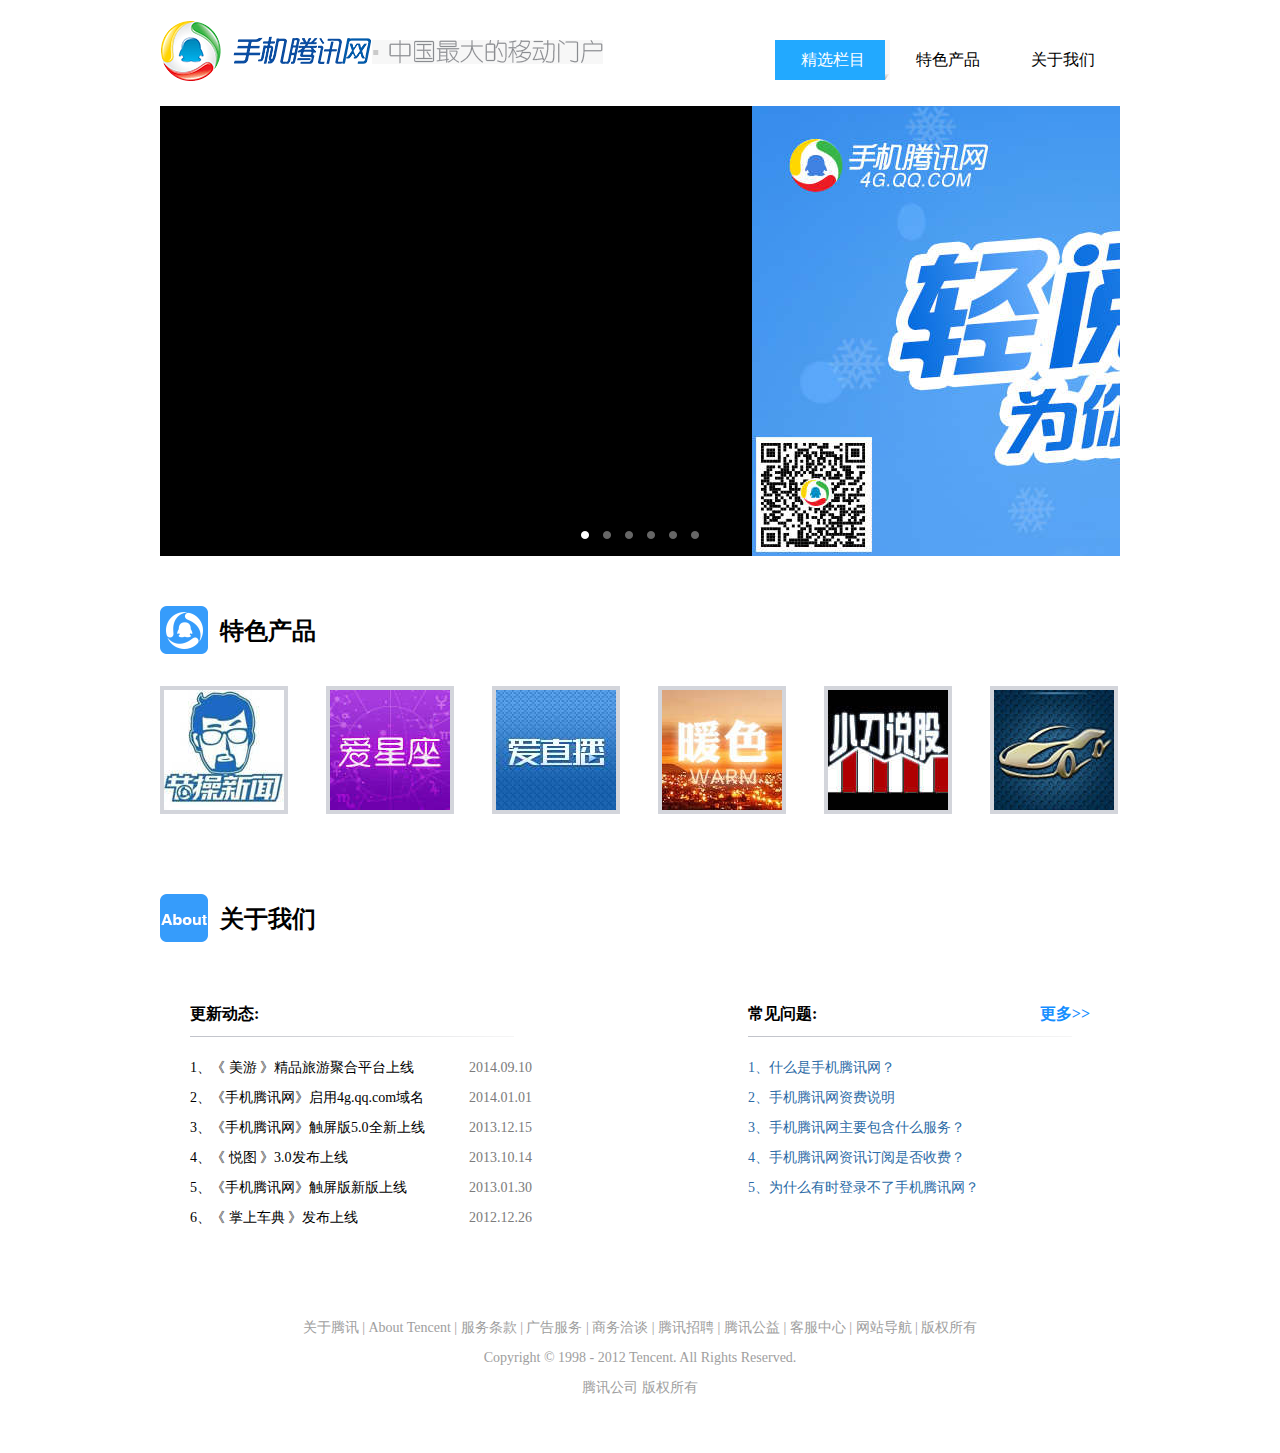
<file: phone-tencent.html>
<!DOCTYPE html>
<html>
<head>
<meta charset="utf-8">
<meta http-equiv="X-UA-Compatible" content="IE=edge,chrome=1">
<title>手机腾讯网-手机上网第一站！手机登录3g.qq.com</title>
<meta name="description" content="手机腾讯网-国内第一手机门户网站，面向用户免费提供24小时实时新闻报道、体育赛事直播、股市动态、娱乐八卦、手机数码、汽车行情等资讯，汇集手机QQ、游戏、空间、SOSO、微博、书城等特色产品为一体的移动互联网平台。">
<meta name="keywords" content="3g,3g手机,3g门户,3gqq,手机上网,手机看电影,手机游戏,手机看小说,手机流媒体,手机QQ,手机版QQ,手机聊QQ,手机门户,3G门户">
<link href="style/main.css" rel="stylesheet">
<!--<script src="http://libs.baidu.com/jquery/1.10.2/jquery.js"></script>-->
<script src="js/myfocus-2.0.4.min.js"></script>
<script src="js/main.js"></script>
</head>
<body>
    <div class="main">
    	<div class="header">
    		<div class="logo">
    			<a href="#"><img alt="" src="images/logo.png"/></a>
    			<span><img src="images/logo_des.png" alt=""/></span>
    		</div>
    		<div class="nav">
    			<ul>
    				<li><a href="#about">关于我们</a></li>
    				<li><a href="#feature">特色产品</a></li>
    				<li><a href="#" class="nav-a-background">精选栏目</a></li>
    			</ul>
    		</div>
    	</div>
    	<div id="banner">
    	<div class="loading"><!--<img src="js/mf-pattern/img/loading.gif" alt="请稍候..." />--></div>
    	<div class="pic">
    		<ul>
    			<li><img alt="" src="images/ad_home.jpg"/></li>
    			<li><img alt="" src="images/ad_tuiguang.jpg"/></li>
    			<li><img alt="" src="images/ad_yuetu.jpg"/></li>
    			<li><img alt="" src="images/ad_nba.jpg"/></li>
    			<li><img alt="" src="images/ad_stock.jpg"/></li>
    			<li><img alt="" src="images/ad_auto.jpg"/></li>
    		</ul>

    	</div>
    	</div>
    	<div class="feature" id="feature">
    		<div class="feature_top">
    			<h2>特色产品</h2>
    		</div>
    		<div class="feature_img">
    			<ul>
    				<li>
    					<div class="front"><img alt="" src="images/phone/news1.jpg"/></div>
    					<div class="back"><img alt="" src="images/phone/news2.jpg"/></div>
    				</li>
    				<li>
    					<div class="front"><img alt="" src="images/phone/constellation1.jpg"/></div>
    					<div class="back"><img alt="" src="images/phone/constellation2.jpg"/></div>
    				</li>
    				<li>
    					<div class="front"><img alt="" src="images/phone/live_radio1.png"/></div>
    					<div class="back"><img alt="" src="images/phone/live_radio2.jpg"/></div>
    				</li>
    				<li>
    					<div class="front"><img alt="" src="images/phone/warm1.jpg"/></div>
    					<div class="back"><img alt="" src="images/phone/warm2.jpg"/></div>
    				</li>
    				<li>
    					<div class="front"><img alt="" src="images/phone/xiaodao1.jpg"/></div>
    					<div class="back"><img alt="" src="images/phone/xiaodao2.jpg"/></div>
    				</li>
    				<li>
    					<div class="front"><img alt="" src="images/phone/car1.jpg"/></div>
    					<div class="back"><img alt="" src="images/phone/car2.png"/></div>
    				</li>
    			</ul>
    		</div>
    	</div>
    	<div class="about" id="about">
    		<div class="about-top">
    			<h2>关于我们</h2>
    		</div>
    		<div class="about-content">
    			<div class="content-left">
    				<div class="content-top">
    					<p>更新动态:</p>
    				</div>
    				<div class="content-content">
    					<ul>
    						<li><p>1、《 美游 》精品旅游聚合平台上线</p><span>2014.09.10</span></li>
    						<li><p>2、《手机腾讯网》启用4g.qq.com域名</p><span>2014.01.01</span></li>
    						<li><p>3、《手机腾讯网》触屏版5.0全新上线</p><span>2013.12.15</span></li>
    						<li><p>4、《 悦图 》3.0发布上线</p><span>2013.10.14</span></li>
    						<li><p>5、《手机腾讯网》触屏版新版上线</p><span>2013.01.30</span></li>
    						<li><p>6、《 掌上车典 》发布上线</p><span>2012.12.26</span></li>
    					</ul>
    				</div>
    			</div>
    			<div class="content-right">
    				<div class="content-top">
    					<p>常见问题:<a href="#">更多&gt;&gt;</a></p>
    				</div>
    				<div class="content-content">
    					<ul>
    						<li><a href="#">1、什么是手机腾讯网？</a></li>
    						<li><a href="#">2、手机腾讯网资费说明</a></li>
    						<li><a href="#">3、手机腾讯网主要包含什么服务？</a></li>
    						<li><a href="#">4、手机腾讯网资讯订阅是否收费？</a></li>
    						<li><a href="#">5、为什么有时登录不了手机腾讯网？</a></li>
    					</ul>
    				</div>
    			</div>
    		</div>
    	</div>
    	<div class="footer">
    		<p>
    			<a href="#">关于腾讯</a><span> | </span>
    			<a href="#">About Tencent</a><span> | </span>
    			<a href="#">服务条款</a><span> | </span>
    			<a href="#">广告服务</a><span> | </span>
    			<a href="#">商务洽谈</a><span> | </span>
    			<a href="#">腾讯招聘</a><span> | </span>
    			<a href="#">腾讯公益</a><span> | </span>
    			<a href="#">客服中心</a><span> | </span>
    			<a href="#">网站导航</a><span> | </span>
    			<a href="#">版权所有</a>
    		</p>
    		<p>Copyright &copy; 1998 - 2012 Tencent. All Rights Reserved.</p>
    		<p>腾讯公司 版权所有</p>
    	</div>
    </div>
</body>
</html>
</file>
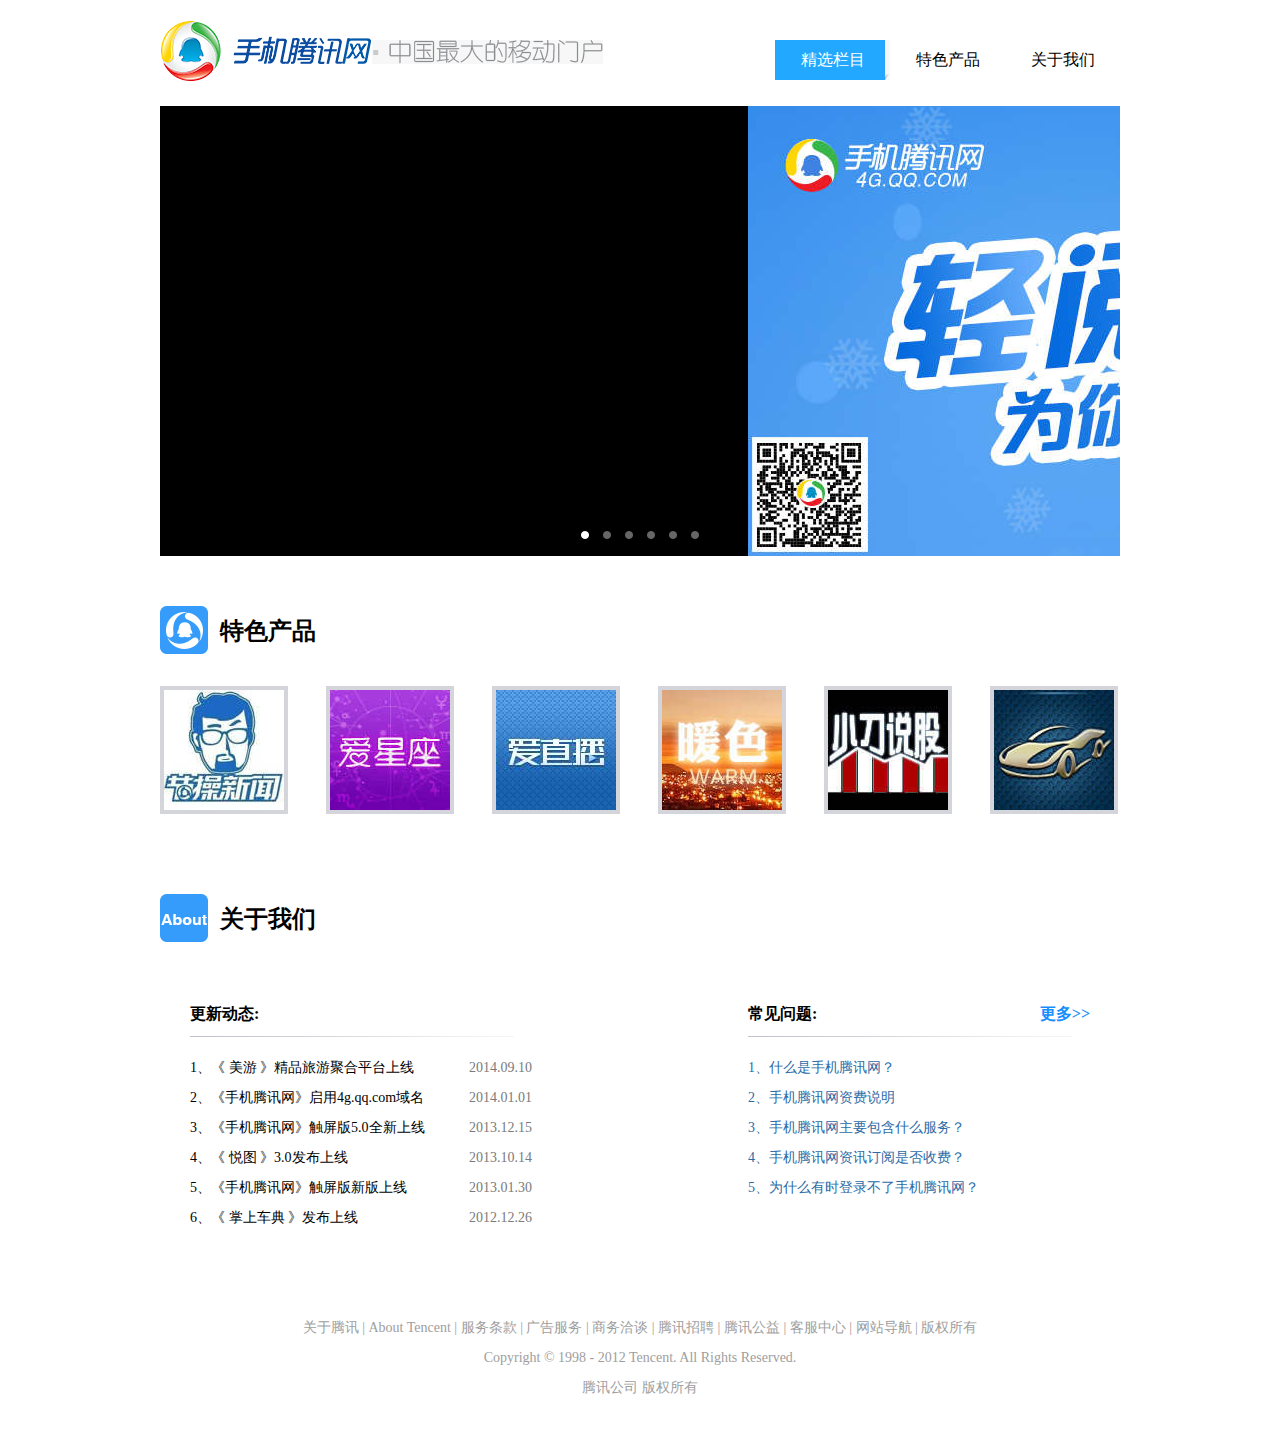
<file: 手机腾讯网.html>
<!DOCTYPE html>
<html>
<head>
<meta charset="utf-8">
<meta http-equiv="X-UA-Compatible" content="IE=edge,chrome=1">
<title>手机腾讯网-手机上网第一站！手机登录3g.qq.com</title>
<meta name="description" content="手机腾讯网-国内第一手机门户网站，面向用户免费提供24小时实时新闻报道、体育赛事直播、股市动态、娱乐八卦、手机数码、汽车行情等资讯，汇集手机QQ、游戏、空间、SOSO、微博、书城等特色产品为一体的移动互联网平台。">
<meta name="keywords" content="3g,3g手机,3g门户,3gqq,手机上网,手机看电影,手机游戏,手机看小说,手机流媒体,手机QQ,手机版QQ,手机聊QQ,手机门户,3G门户">
<link href="style/main.css" rel="stylesheet">
<script src="http://libs.baidu.com/jquery/1.10.2/jquery.js"></script>
<script src="js/myfocus-2.0.4.min.js"></script>
<script src="js/main.js"></script>
</head>
<body>
    <div class="main">
    	<div class="header">
    		<div class="logo">
    			<a href="#"><img alt="" src="images/logo.png"/></a>
    			<span><img src="images/logo_des.png" alt=""/></span>
    		</div>
    		<div class="nav">
    			<ul>
    				<li><a href="#about">关于我们</a></li>
    				<li><a href="#feature">特色产品</a></li>
    				<li><a href="#" class="nav-a-background">精选栏目</a></li>
    			</ul>
    		</div>
    	</div>
    	<div id="banner">
    	<div class="loading"><img src="js/mf-pattern/img/loading.gif" alt="请稍候..." /></div>
    	<div class="pic">
    		<ul>
    			<li><img alt="" src="images/ad_home.jpg"/></li>
    			<li><img alt="" src="images/ad_tuiguang.jpg"/></li>
    			<li><img alt="" src="images/ad_yuetu.jpg"/></li>
    			<li><img alt="" src="images/ad_nba.jpg"/></li>
    			<li><img alt="" src="images/ad_stock.jpg"/></li>
    			<li><img alt="" src="images/ad_auto.jpg"/></li>
    		</ul>

    	</div>
    	</div>
    	<div class="feature" id="feature">
    		<div class="feature_top">
    			<h2>特色产品</h2>
    		</div>
    		<div class="feature_img">
    			<ul>
    				<li>
    					<div class="front"><img alt="" src="images/phone/news1.jpg"/></div>
    					<div class="back"><img alt="" src="images/phone/news2.jpg"/></div>
    				</li>
    				<li>
    					<div class="front"><img alt="" src="images/phone/constellation1.jpg"/></div>
    					<div class="back"><img alt="" src="images/phone/constellation2.jpg"/></div>
    				</li>
    				<li>
    					<div class="front"><img alt="" src="images/phone/live_radio1.png"/></div>
    					<div class="back"><img alt="" src="images/phone/live_radio2.jpg"/></div>
    				</li>
    				<li>
    					<div class="front"><img alt="" src="images/phone/warm1.jpg"/></div>
    					<div class="back"><img alt="" src="images/phone/warm2.jpg"/></div>
    				</li>
    				<li>
    					<div class="front"><img alt="" src="images/phone/xiaodao1.jpg"/></div>
    					<div class="back"><img alt="" src="images/phone/xiaodao2.jpg"/></div>
    				</li>
    				<li>
    					<div class="front"><img alt="" src="images/phone/car1.jpg"/></div>
    					<div class="back"><img alt="" src="images/phone/car2.png"/></div>
    				</li>
    			</ul>
    		</div>
    	</div>
    	<div class="about" id="about">
    		<div class="about-top">
    			<h2>关于我们</h2>
    		</div>
    		<div class="about-content">
    			<div class="content-left">
    				<div class="content-top">
    					<p>更新动态:</p>
    				</div>
    				<div class="content-content">
    					<ul>
    						<li><p>1、《 美游 》精品旅游聚合平台上线</p><span>2014.09.10</span></li>
    						<li><p>2、《手机腾讯网》启用4g.qq.com域名</p><span>2014.01.01</span></li>
    						<li><p>3、《手机腾讯网》触屏版5.0全新上线</p><span>2013.12.15</span></li>
    						<li><p>4、《 悦图 》3.0发布上线</p><span>2013.10.14</span></li>
    						<li><p>5、《手机腾讯网》触屏版新版上线</p><span>2013.01.30</span></li>
    						<li><p>6、《 掌上车典 》发布上线</p><span>2012.12.26</span></li>
    					</ul>
    				</div>
    			</div>
    			<div class="content-right">
    				<div class="content-top">
    					<p>常见问题:<a href="#">更多&gt;&gt;</a></p>
    				</div>
    				<div class="content-content">
    					<ul>
    						<li><a href="#">1、什么是手机腾讯网？</a></li>
    						<li><a href="#">2、手机腾讯网资费说明</a></li>
    						<li><a href="#">3、手机腾讯网主要包含什么服务？</a></li>
    						<li><a href="#">4、手机腾讯网资讯订阅是否收费？</a></li>
    						<li><a href="#">5、为什么有时登录不了手机腾讯网？</a></li>
    					</ul>
    				</div>
    			</div>
    		</div>
    	</div>
    	<div class="footer">
    		<p>
    			<a href="#">关于腾讯</a><span> | </span>
    			<a href="#">About Tencent</a><span> | </span>
    			<a href="#">服务条款</a><span> | </span>
    			<a href="#">广告服务</a><span> | </span>
    			<a href="#">商务洽谈</a><span> | </span>
    			<a href="#">腾讯招聘</a><span> | </span>
    			<a href="#">腾讯公益</a><span> | </span>
    			<a href="#">客服中心</a><span> | </span>
    			<a href="#">网站导航</a><span> | </span>
    			<a href="#">版权所有</a>
    		</p>
    		<p>Copyright &copy; 1998 - 2012 Tencent. All Rights Reserved.</p>
    		<p>腾讯公司 版权所有</p>
    	</div>
    </div>
</body>
</html>
</file>
<file: style/main.css>
*{margin: 0;padding: 0;}
a{text-decoration: none}
ol,ul,li{list-style: none;list-style-type: none;}
/*main*/
.main{width:100%;font-family: "Microsoft Yahei","??Բ",Tahoma,'simsun';}
/*header*/
.header{width:960px;height:106px;margin: 0 auto;}
.logo{width:460px;height:82px;float: left;}
.logo a{margin-top: 20px;display:block;}
.logo img{float: left;}
.logo span{margin-top: 40px;display:block;}
.nav{width:345px;height:42px;float:right;padding-top:40px;}
.nav ul li a{float: right;width:115px;height:40px;line-height:40px;text-align: center;color:black;display: block;}
.nav ul li:nth-of-type(3) a{background-image: url('../images/top_nav_active.png');color:white;}
.nav ul li a:hover{background-image: url('../images/top_nav_active.png');color:white;}
/*banner*/
#banner{width:960px;height:450px;margin: 0 auto;}
/*feature*/
.feature{width:960px;margin:0 auto;margin-top:50px;}
.feature_top{width:900px;height:50px;line-height:50px;background-image: url('../images/tit_tslm.png');padding-left:60px;background-repeat: no-repeat;margin:30px 0;}
.feature_img{width:960px;height:128px;}
.feature_img ul li{float:left;position: relative; cursor:pointer;}
.feature_img ul li:not(:nth-of-type(6)){margin-right:38px;}
.feature_img ul li>div{width:120px;height:120px;border: 4px solid #d3d5db;-webkit-transform-style: preserve-3d;-webkit-backface-visibility: hidden;-webkit-transition: -webkit-transform .3s linear; -moz-transform-style: preserve-3d; -moz-backface-visibility: hidden; -moz-transition: -moz-transform .3s linear; -o-transform-style: preserve-3d; -o-backface-visibility: hidden; -o-transition: -moz-transform .3s linear;}
.feature_img ul li img{width:120px;height:120px;}
.front{z-index: 2;}
.back{position: absolute;top:0;left:0;-webkit-transform:rotateY(-180deg);-moz-transform:rotateY(-180deg);-o-transform:rotateY(-180deg);-ms-transform: rotateY(-180deg);}
.feature_img ul li:hover .front{-webkit-transform: rotateY(180deg);-moz-transform: rotateY(180deg);-o-transform: rotateY(180deg);-ms-transform: rotateY(180deg);}
.feature_img ul li:hover .back{-webkit-transform:rotateY(0deg);-moz-transform:rotateY(0deg);-o-transform:rotateY(0deg);-ms-transform: rotateY(0deg);}
/*about*/
.about{width:960px;margin:50px auto;overflow: hidden;}
.about-top{width:900px;height:50px;line-height:50px;background-image: url('../images/tit_about.png');padding-left:60px;background-repeat: no-repeat;margin:30px 0;}
.about-content{width:900px;padding:30px;overflow: hidden;}
.content-left{width:342px;float: left;}
.content-top{width:342px;padding-bottom:12px;background: url('../images/line.png') no-repeat 0 100%;margin-bottom: 16px}
.content-top p{font-size: 16px;font-weight: bold;}
.content-content{font-size: 14px;}
.content-content ul li{width: 342px;height: 30px;line-height: 30px;}
.content-content ul li p{float: left;}
.content-content ul li span{float: right;color:#7b7b7b;}
.content-right{width:342px;float: right;}
.content-top p a{float: right;color:#168eff;}
.content-content ul li a{color:#2c6ba6;display: block;}
/*footer*/
.footer{width:960px;margin: 50px auto;clear:both;color:#9e9e9e;line-height: 30px;}
.footer p{text-align: center;font-size: 14px;}
.footer p a{color:#9e9e9e;}
</file>
